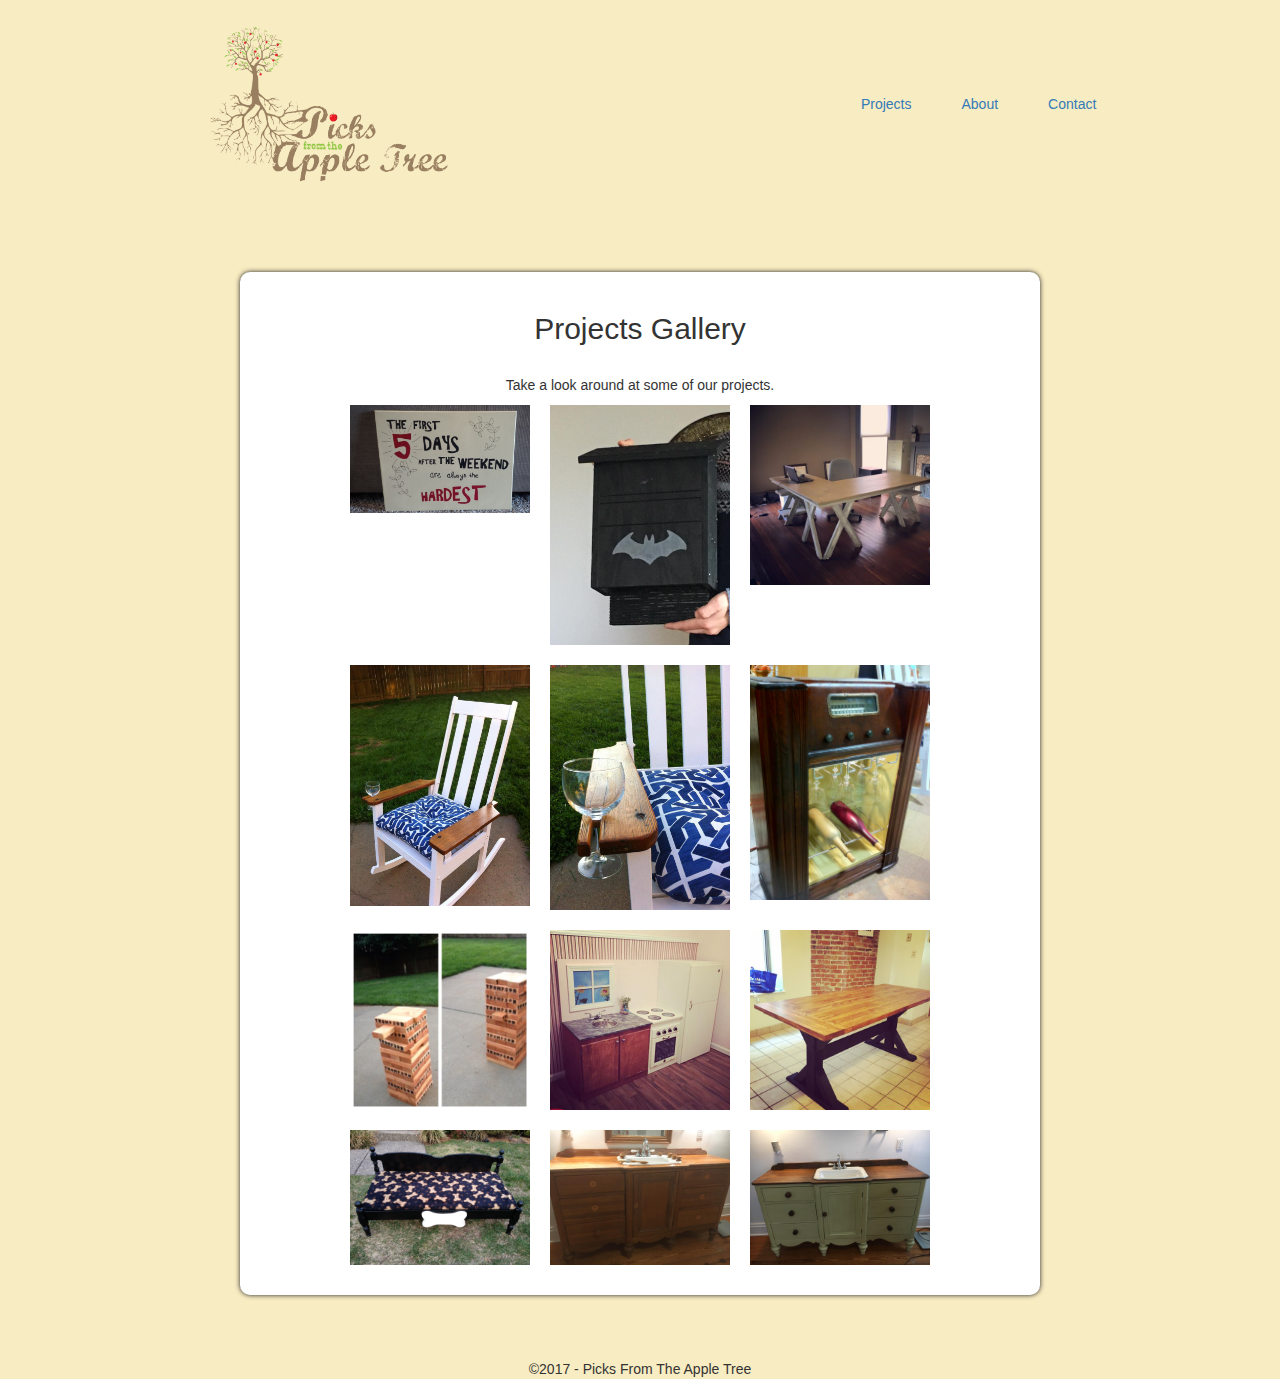
<file: index.html>
<!DOCTYPE html>
<html >
<head>
  <meta charset="UTF-8">
  <title>Picks From the Apple Tree</title>
  <script src="http://s.codepen.io/assets/libs/modernizr.js" type="text/javascript"></script>
  <link rel='stylesheet prefetch' href='http://maxcdn.bootstrapcdn.com/bootstrap/3.2.0/css/bootstrap.min.css'>
  <link rel="stylesheet" href="css/style.css">
</head>
<body>
    <div class="header">
      <img src="img/logo_final.png" atl="Picks Logo">
      <ul class="nav">
        <li><a href=index.html>Projects</a></li>
        <li><a href=about.html>About</a></li>
        <li><a href="contact.html">Contact</a></li>
      </ul>
    </div>
  	<div class="container">
		<h2 class="text-center">Projects Gallery</h2>
		<p class="filler">Take a look around at some of our projects.</p>
		<div class="lightbox-gallery">
				<div><img src="img/art.jpg" alt="Simple art project."></div>
				<div><img src="img/bats.jpg" alt="Hand-made bat habitat."></div>
				<div><img src="img/l%20shaped%20desk.jpg" alt="An office desk with an L shape."></div>
				<div><img src="img/chair.jpg" alt="Chair with a wine glass in the armrest."></div>
				<div><img src="img/chair-cup.jpg" alt="A closer look at the glass-holder."></div>
				<div><img src="img/wine-rack.jpg" alt="Wine rack made from an old radio."></div>
				<div><img src="img/jenga.jpg" alt="Giant Jenga set, cutomized with anything desired."></div>
				<div><img src="img/kitchen.png" alt="A children's play kitchen made entirely by hand."></div>
				<div><img src="img/table.jpg" alt="Handmade table in the customer's home."></div>
				<div><img src="img/custom%20made%20dog%20bed%204-2.jpg" alt="Custom dog beds available."></div>
				<div><img src="img/old%20dresser.jpg" alt="Bathroom vanity before restoration."></div>
				<div><img src="img/new%20bathroom%20dresser.jpg" alt="Bathroom vanity after restoration"></div>
		</div>
	</div>
	<div class="footer">&copy;2017 - Picks From The Apple Tree</div>
  <script src='http://cdnjs.cloudflare.com/ajax/libs/jquery/3.2.1/jquery.min.js'></script>
  <script src="js/index.js"></script>

</body>
</html>
</file>
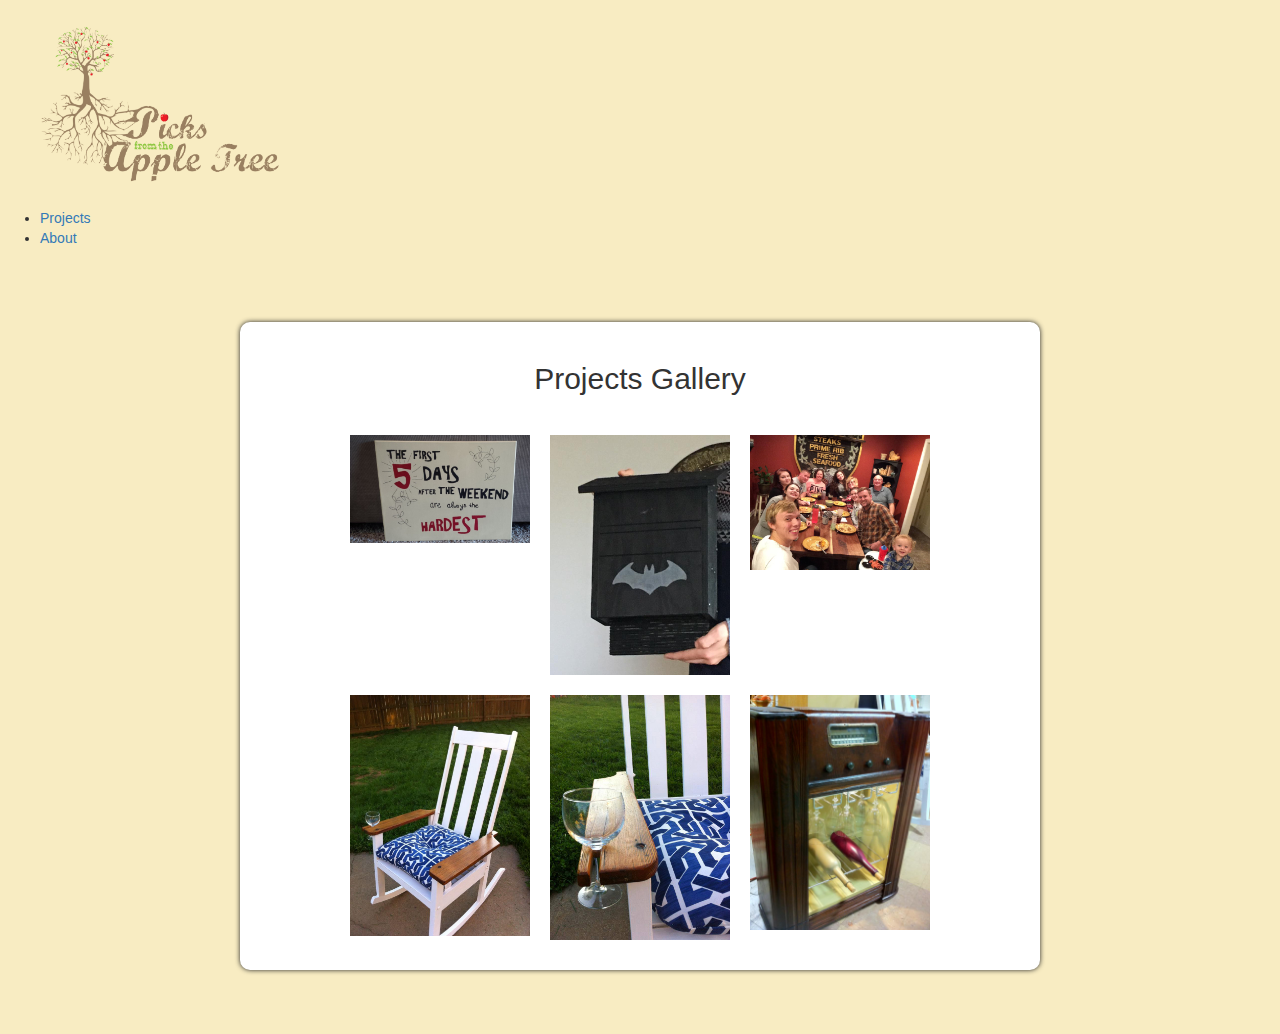
<file: picks-site/index.html>
<!DOCTYPE html>
<html >
<head>
  <meta charset="UTF-8">
  <title>Lightbox gallery</title>
  <script src="http://s.codepen.io/assets/libs/modernizr.js" type="text/javascript"></script>
  <link rel='stylesheet prefetch' href='http://maxcdn.bootstrapcdn.com/bootstrap/3.2.0/css/bootstrap.min.css'>
  <link rel="stylesheet" href="css/style.css">
</head>
<body>
    <div class="header">
      <img src="img/logo_final.png">
      <ul>
        <li><a href=index.html>Projects</a></li>
        <li><a href=about.html>About</a></li>
      </ul>
    </div>
  	<div class="container">
		<h2 class="text-center">Projects Gallery</h2>
		<div class="lightbox-gallery">
				<div><img src="img/art.jpg" alt="Simple art project"></div>
				<div><img src="img/bats.jpg" alt="Hand-made bat habitat."></div>
				<div><img src="img/family.jpg" alt="Our family around one of our tables."></div>
				<div><img src="img/chair.jpg" alt="Chair with a wine glass in the armrest."></div>
				<div><img src="img/chair-cup.jpg" alt="A closer look at the glass-holder."></div>
				<div><img src="img/wine-rack.jpg" alt="Wine rack made from an old radio."></div>
		</div>
	</div>
  <script src='http://cdnjs.cloudflare.com/ajax/libs/jquery/3.2.1/jquery.min.js'></script>
  <script src="js/index.js"></script>

</body>
</html>
</file>
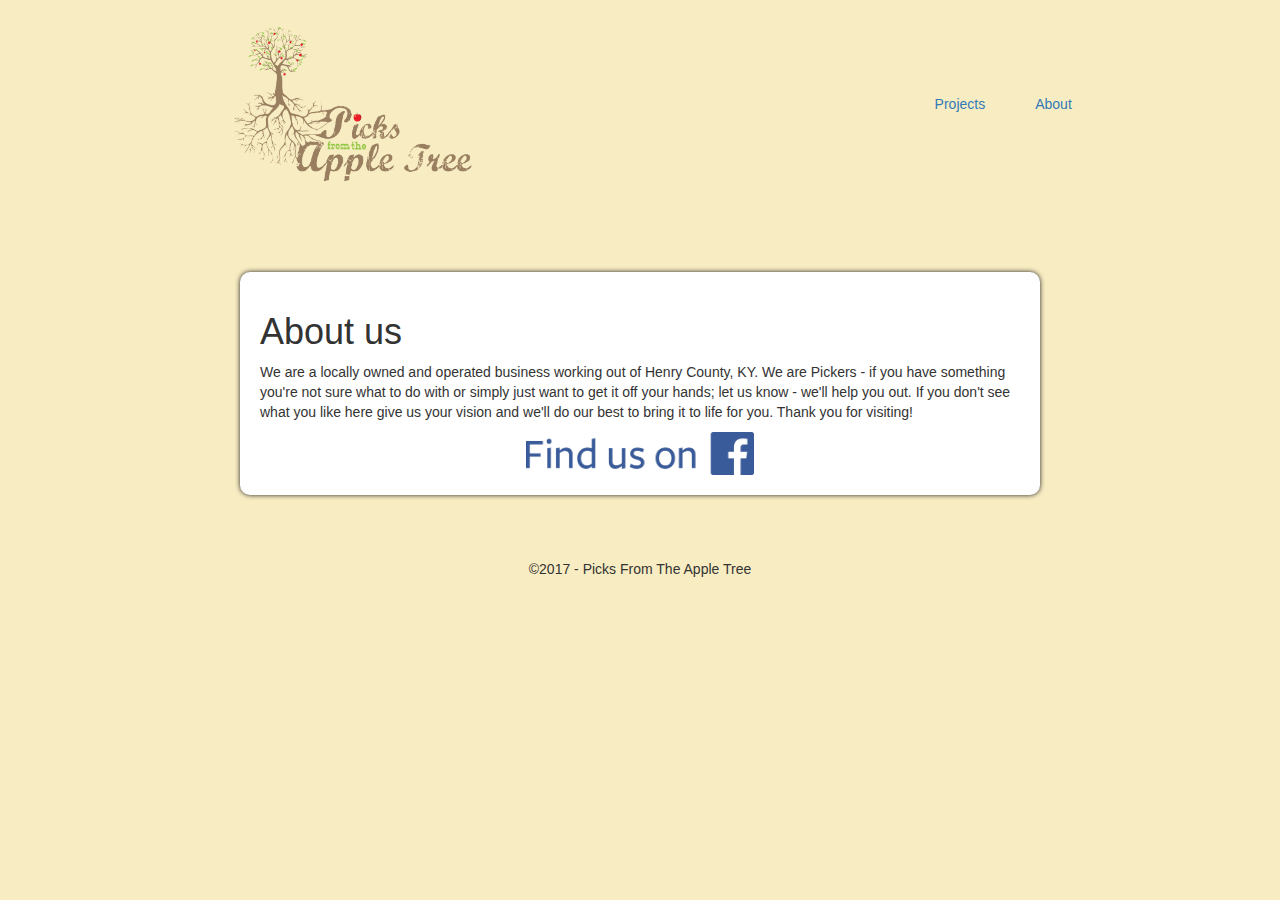
<file: about.html>
<!DOCTYPE html>
<html >
<head>
  <meta charset="UTF-8">
  <title>About Us</title>
  <link rel='stylesheet prefetch' href='http://maxcdn.bootstrapcdn.com/bootstrap/3.2.0/css/bootstrap.min.css'>
  <link rel="stylesheet" href="css/style.css">
</head>
<body>
  <div class="header">
    <img src="img/logo_final.png" alt="Picks Logo">
    <ul class="nav">
      <li><a href=index.html>Projects</a></li>
      <li><a href=about.html>About</a></li>
    </ul>
  </div>
  <div class="container about">
    <h1>About us</h1>
      <p>We are a locally owned and operated business working out of Henry County, KY. We are Pickers - if you have something you're not sure what to do with or simply just want to get it off your hands; let us know - we'll help you out. If you don't see what you like here give us your vision and we'll do our best to bring it to life for you. Thank you for visiting! </p>
    <a href="https://www.facebook.com/PicksFromTheAppleTree"><img src="img/FB-FindUsOnFacebook-printpackaging-2.png" alt="Facebook Link"></a>
  </div>
  <div class="footer">&copy;2017 - Picks From The Apple Tree</div>
</body>
</file>
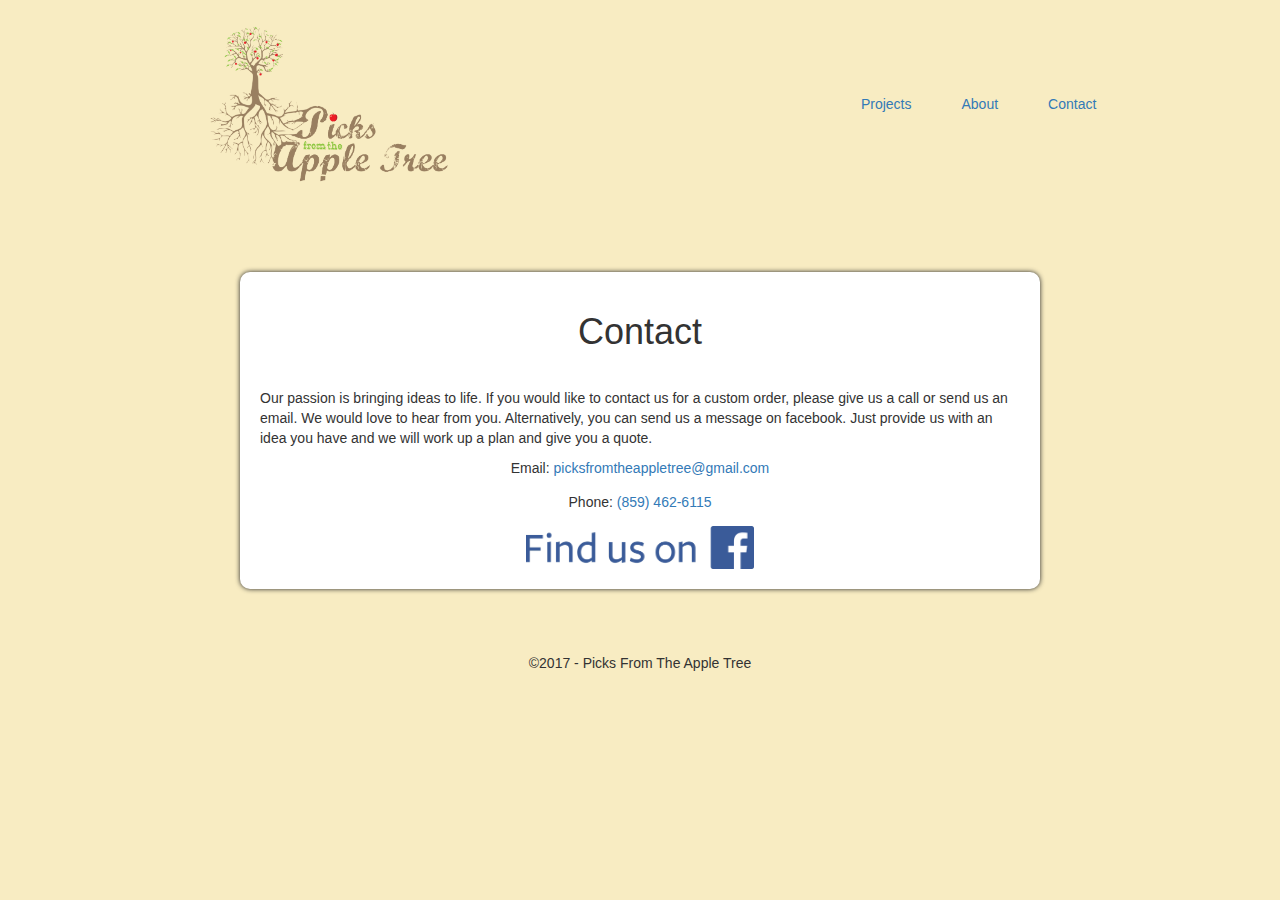
<file: contact.html>
<!DOCTYPE html>
<html >
<head>
  <meta charset="UTF-8">
  <title>About Us</title>
  <link rel='stylesheet prefetch' href='http://maxcdn.bootstrapcdn.com/bootstrap/3.2.0/css/bootstrap.min.css'>
  <link rel="stylesheet" href="css/style.css">
</head>
<body>
  <div class="header">
    <img src="img/logo_final.png" alt="Picks Logo">
    <ul class="nav">
      <li><a href=index.html>Projects</a></li>
      <li><a href=about.html>About</a></li>
      <li><a href="contact.html">Contact</a></li>
    </ul>
  </div>
  <div class="container about">
    <h1 class="text-center">Contact</h1>
      <p>Our passion is bringing ideas to life. If you would like to contact us for a custom order, please give us a call or send us an email. We would love to hear from you. Alternatively, you can send us a message on facebook. Just provide us with an idea you have and we will work up a plan and give you a quote.</p>
      <p class="text-center">Email: <a href="mailto:picksfromtheappletree@gmail.com">picksfromtheappletree@gmail.com</a></p>
      <p class="text-center">Phone: <a href="tel:+18594626615">(859) 462-6115</a></p>
    <a href="https://www.facebook.com/PicksFromTheAppleTree"><img src="img/FB-FindUsOnFacebook-printpackaging-2.png" alt="Facebook Link"></a>
  </div>
  <div class="footer">&copy;2017 - Picks From The Apple Tree</div>
</body>
</file>
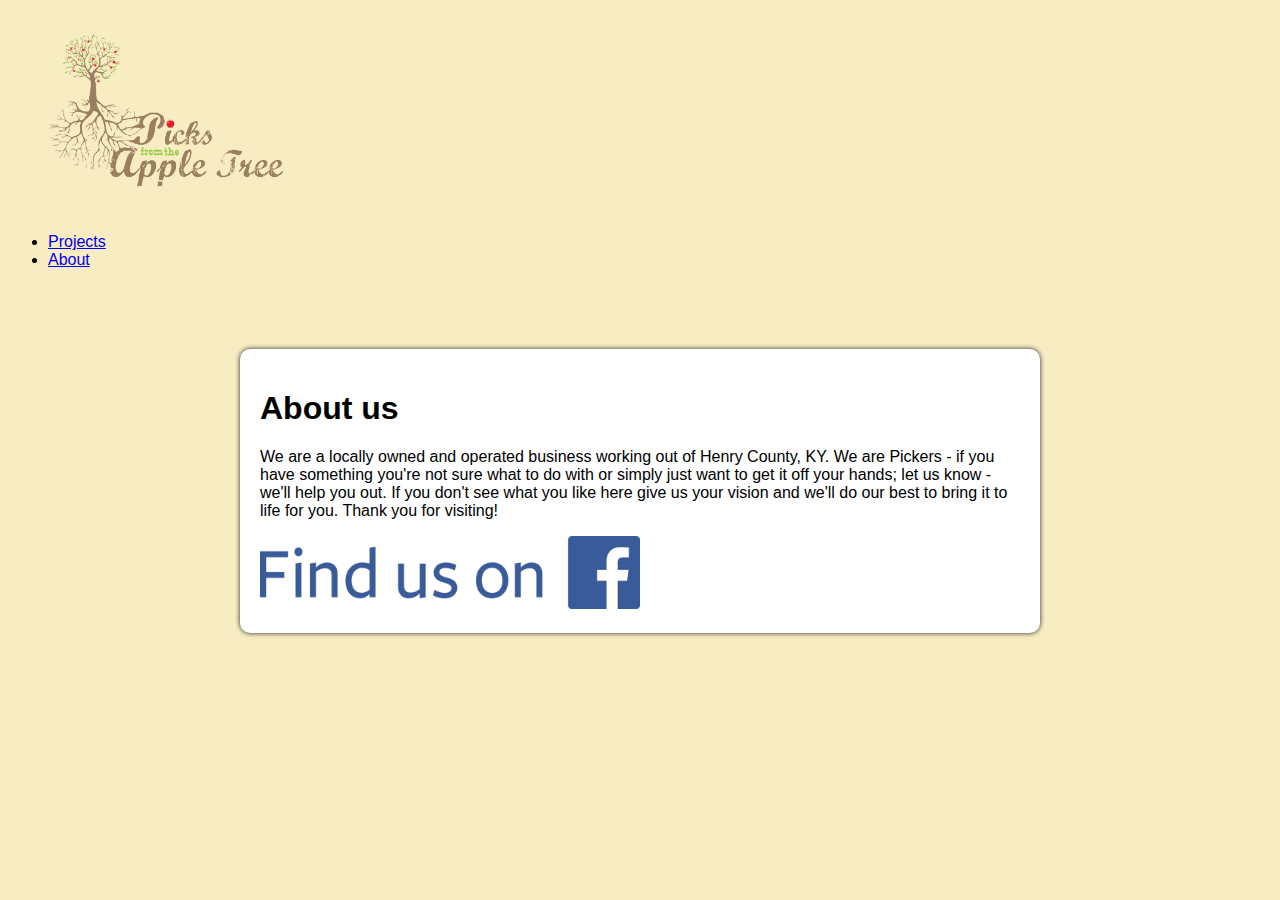
<file: picks-site/about.html>
<!DOCTYPE html>
<html >
<head>
  <meta charset="UTF-8">
  <title>About Us</title>
  <link rel="stylesheet" href="css/style.css">
</head>
<body>
  <div class="header">
    <img src="img/logo_final.png">
    <ul>
      <li><a href=index.html>Projects</a></li>
      <li><a href=about.html>About</a></li>
    </ul>
  </div>
  <div class="container about">
    <h1>About us</h1>
      <p>We are a locally owned and operated business working out of Henry County, KY. We are Pickers - if you have something you're not sure what to do with or simply just want to get it off your hands; let us know - we'll help you out. If you don't see what you like here give us your vision and we'll do our best to bring it to life for you. Thank you for visiting! </p>
    <a href="https://www.facebook.com/PicksFromTheAppleTree"><img src="img/FB-FindUsOnFacebook-printpackaging-2.png"></a>
  </div>
</body>
</file>
<file: css/style.css>
body{
	background-color: #F8ECC2;
	font-family: "Open Sans", sans-serif;
}
.container{
	max-width: 800px;
	margin: 5% auto;
	padding: 20px;
	background-color: #fff;
	border-radius: 10px;
	overflow: hidden;
	box-sizing: border-box;
	box-shadow: 0 0 5px #222;
}



.filler {
  text-align: center;
  margin: auto;
  
}

.text-center{
	text-align: center;
	margin-bottom: 1em;
}

.lightbox-gallery {
  display: flex;
  flex-direction: row;
  flex-wrap: wrap;
  justify-content: center;
}

.lightbox-gallery div > img {
  max-width: 100%;
  display: block;
}

.lightbox-gallery div {
  margin: 10px;
  flex-basis: 180px;
}

.header {
  display: flex;
  flex-flow: row, wrap;
  justify-content: space-around;
  flex-grow: 1;
}

.nav {
  list-style: none;
  align-self: center;
}

.nav li {
  float: left;
  margin-left: 20px;
}

.header img {
  width: 25%;
  height: 25%;
  min-width: 250px;
}

.footer {
  text-align: center;
}

@media only screen and (max-width: 480px) {
  
/*  Create a one column layout for the site on small screens */
  
  .lightbox-gallery {
    flex-direction: column;
    align-items: center;
  }
  
  .header {
    flex-direction: column;
    align-items: center;
  }
  
  .nav li {
    float: none;
    margin-top: .5em;
  }

.lightbox > div {
    margin-bottom: 10px;
  }
}

.about img {
  display: block;
  width: 30%;
  margin: auto;
}

#family {
  width: 50%;
}

@media only screen and (max-width: 720px) {

  /* Push header items to the edges of the screen to save space */
  
  .header, .nav {
    justify-content: space-between
  }
}

/*Lighbox CSS*/


.lightbox{
	display: none;
	width: 100%;
	height: 100%;
	background-color: rgba(0,0,0,.7);
	position: fixed;
	top: 0;
	left: 0;
	z-index: 20;
	padding-top: 30px;
	box-sizing: border-box;
}

.lightbox img{
	display: block;
    margin: auto;
    max-width: 90%;
    max-height: 90%;
}

.lightbox .caption{
	margin: 15px auto;
	width: 50%;
	text-align: center;
	font-size: 1em;
	line-height: 1.5;
	font-weight: 700;
	color: #eee;
    padding: 10px;
    
}
</file>
<file: picks-site/css/style.css>
body{
	background-color: #F8ECC2;
	font-family: "Open Sans", sans-serif;
}
.container{
	max-width: 800px;
	margin: 5% auto;
	padding: 20px;
	background-color: #fff;
	border-radius: 10px;
	overflow: hidden;
	box-sizing: border-box;
	box-shadow: 0 0 5px #222;
}

.text-center{
	text-align: center;
	margin-bottom: 1em;
}

.lightbox-gallery {
  display: flex;
  flex-direction: row;
  flex-wrap: wrap;
  justify-content: center;
}

.lightbox-gallery div > img {
  max-width: 100%;
  display: block;
}

.lightbox-gallery div {
  margin: 10px;
  flex-basis: 180px;
}

.header {
  display: inline-block;
}

.header img {
  width: 25%;
  min-width: 150px;
}

@media only screen and (max-width: 480px) {
  .lightbox-gallery {
    flex-direction: column;
    align-items: center;
  }

.lightbox > div {
    margin-bottom: 10px;
  }
}



.about img {
  width: 50%;
}

/*Lighbox CSS*/


.lightbox{
	display: none;
	width: 100%;
	height: 100%;
	background-color: rgba(0,0,0,.7);
	position: fixed;
	top: 0;
	left: 0;
	z-index: 20;
	padding-top: 30px;
	box-sizing: border-box;
}

.lightbox img{
	display: block;
    margin: auto;
    max-width: 90%;
    max-height: 90%;
}

.lightbox .caption{
	margin: 15px auto;
	width: 50%;
	text-align: center;
	font-size: 1em;
	line-height: 1.5;
	font-weight: 700;
	color: #eee;
    padding: 10px;
    
}
</file>
